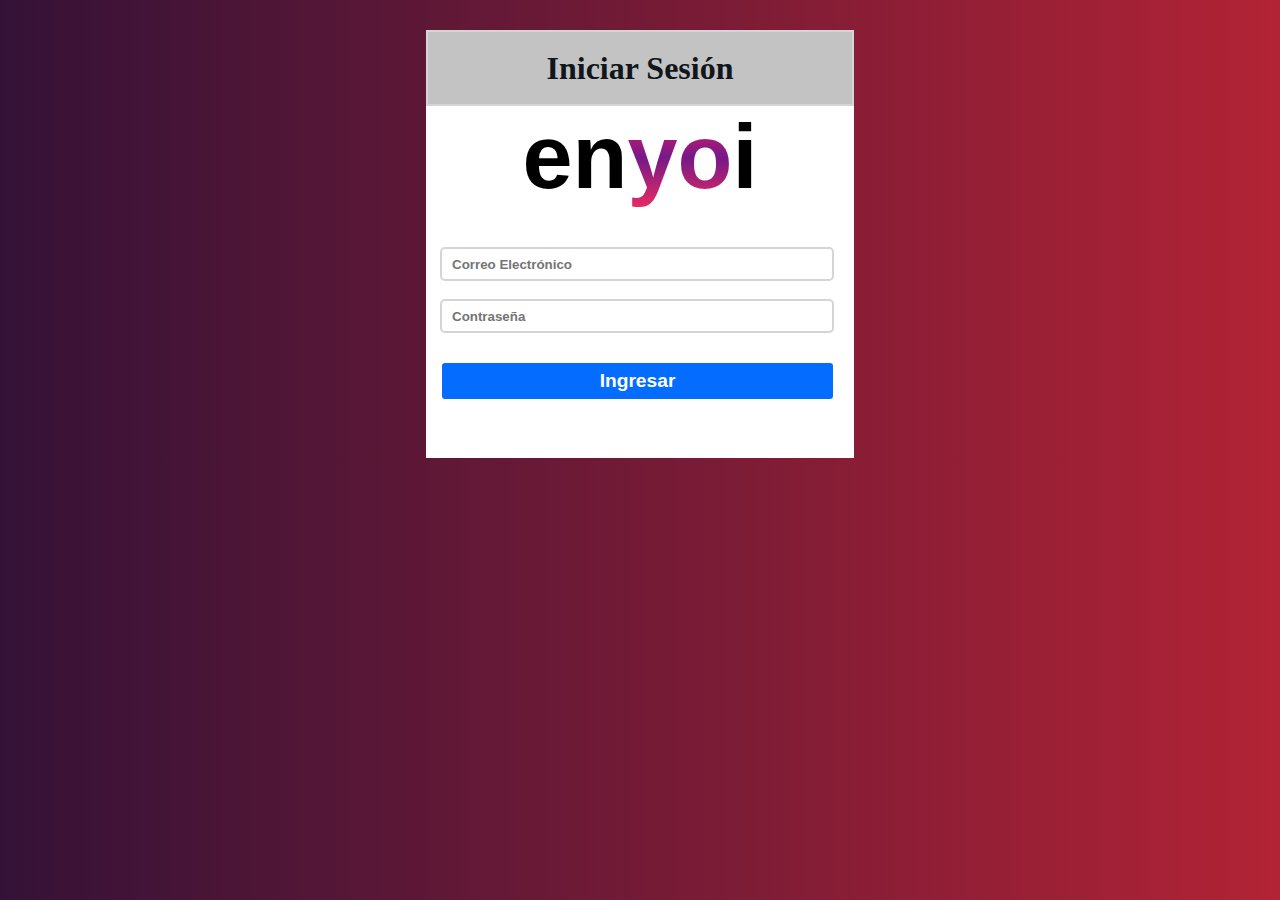
<file: challenger-3/index.html>
<!DOCTYPE html>
<html lang="en">
<head>
    <meta charset="UTF-8">
    <meta http-equiv="X-UA-Compatible" content="IE=edge">
    <meta name="viewport" content="width=device-width, initial-scale=1.0">
    <link rel="stylesheet" href="./style.css">
    <title>Gerardo Laguado</title>
</head>
<body>
    <div id="container" class="container">
        <div class="container-title">
                <h1>Iniciar Sesión</h1>
        </div>
        <div class="conainer-banner">
            
            <h1 id="title2"> en<strong>yo</strong>i</h1>
                <br>
            <div class="input">
                <input id="input1" type="text" placeholder="Correo Electrónico"/>
                <br>
                <input id="input2" type="text" placeholder="Contraseña"/>
                <br>
            </div>
            <div class="button">
                <button id="button_p"  type="button" >Ingresar</button>
            </div>
            <p id="parrafo"> </p>
        </div>
    </div>   
</body>
<script src="https://code.jquery.com/jquery-3.6.3.js" integrity="sha256-nQLuAZGRRcILA+6dMBOvcRh5Pe310sBpanc6+QBmyVM=" crossorigin="anonymous"></script>
<script src="./main.js"></script>
</html>
</file>
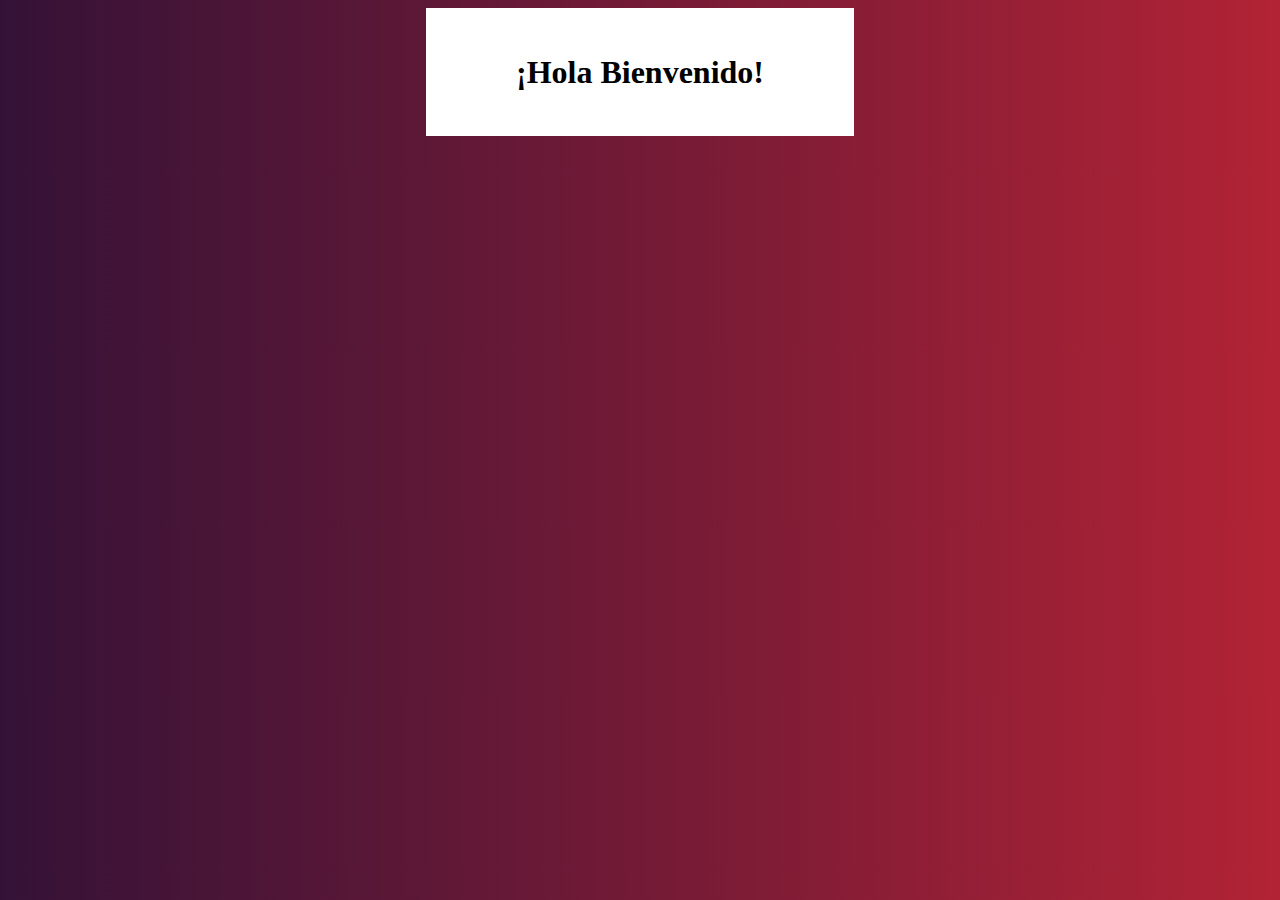
<file: challenger-3/ingresousuario.html>
<!DOCTYPE html>
<html lang="en">
<head>
    <meta charset="UTF-8">
    <meta http-equiv="X-UA-Compatible" content="IE=edge">
    <meta name="viewport" content="width=device-width, initial-scale=1.0">
    <title>Document</title>
</head>
<style>
    *{
    margin:2;
    padding: 2;
  }
body{
  
  background: linear-gradient(to right, #341237, #b22335); 
  display: flex;
  flex-direction:row;
  justify-content:center;
  align-items: center;
}
.container{
    background-color: white;
    margin-bottom: 30px;
    width: 400px;
    height: 100px;
    padding: 14px;
    display: flex; 
    align-items: center;
    justify-content: center; 
    text-align: center; 
   }
   strong{
    color:#b22335;
   }
 

</style>

<body>
    <div class="container">
        <h1>¡Hola <strong> </strong>  Bienvenido!</h1>
    </div>
</body>
</html>
</file>
<file: challenger-3/style.css>
*{
    margin:0;
    padding: 0;
  }
body{
  
  background: linear-gradient(to right, #341237, #b22335); 
  display: flex;
  flex-direction:row;
  justify-content:center;
  align-items: center;
}
.container{
    background-color: white;
    margin-top: 30px;
    width: 400px;
    height: 400px;
    padding: 14px; 
   
}
.container-title{
    width: 106%;
    height: 8vh;
    color: #10161b;
    background-color: #c3c3c3;
    display: flex;
    margin-top: -14px;
    margin-left: -14px;
    align-items: center;
    justify-content: center;  
    border: 2px solid #d5d5d5;
}
.conainer-banner{
  display: flex;
  flex-direction: column;
  margin-bottom: 20px;
}

input{
  
    width: 370px;
    min-height: 30px;
    display: flex;
    border: 2px solid #d5d5d5;
    justify-content:center;
    align-items: center;
    font-weight: bold;
    border-radius: 5px;
    padding: 0px 10px; 

}
.input{
    margin-top: 20px;
}
button{
    width: 395px;
    min-height: 40px;
    font-size: 1.2em;
    display: flex;    
    background-color: #046cff;    
    justify-content: center;
    align-items: center;
    font-weight: bold;
    color: white;
    border: 2px solid white;
    cursor: pointer;
    margin-top: 10px;
    border-radius: 5px;
    padding: 0px 10px;
}
#title2{
    font-size: 90px;
    display: flex;
    justify-content: center;
    align-items: center;
    align-content: center;
    font-family:'Segoe UI', Tahoma, Geneva, Verdana, sans-serif;
    
}
strong{
    background: linear-gradient(  #fe1e5d, #761988,#ea2b60);
    -webkit-background-clip: text;
    color: transparent; 
}
p{
    margin-top: 5px;
    text-align: center;
    color: #fd5f8c;
}
</file>
